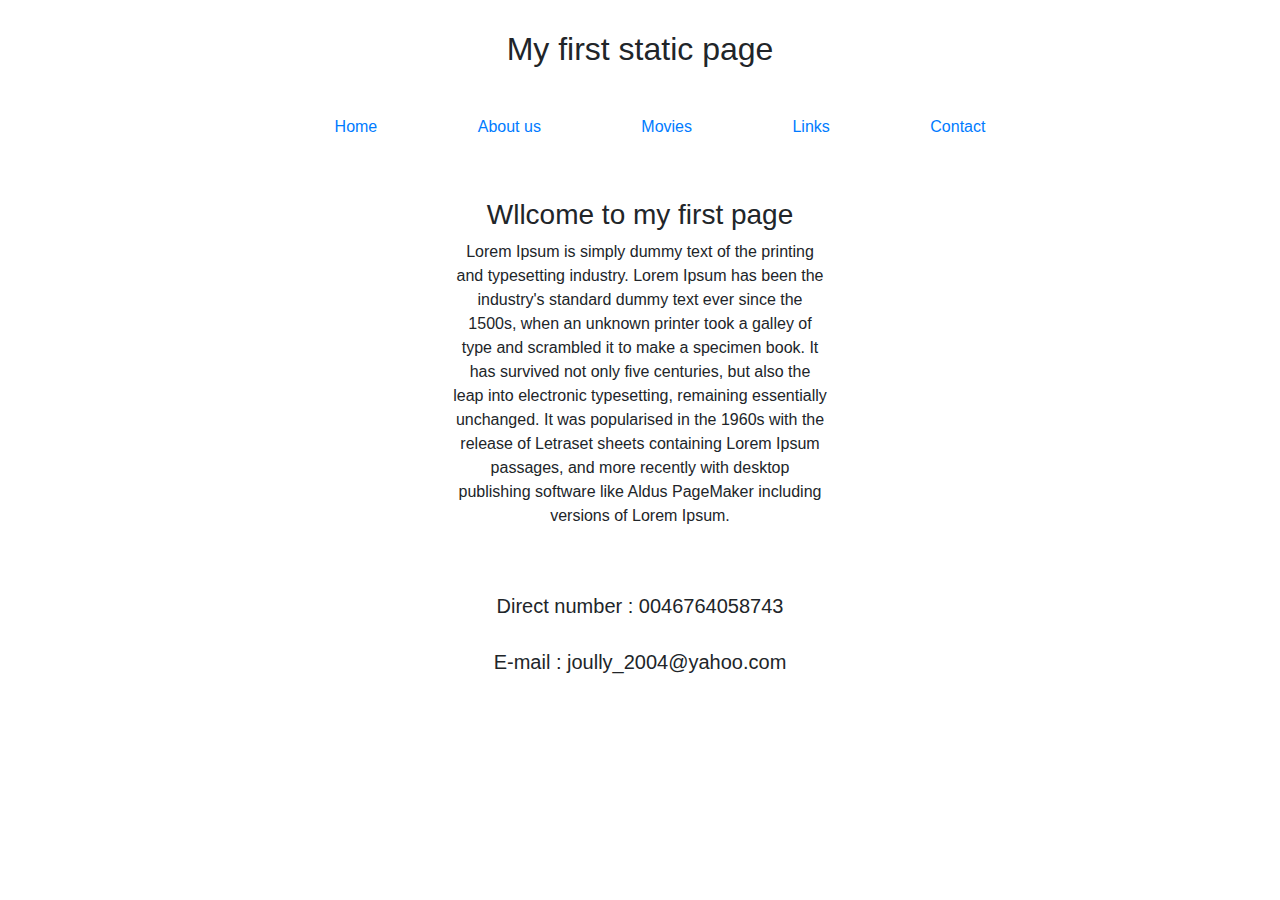
<file: index.html>
<!DOCTYPE html>
<html lang="en">
<head>
    <meta charset="UTF-8">
    <title>Static page</title>
    <meta name="viewport" content="width=device-width, initial-scale=1, shrink-to-fit=no">

    <link rel="stylesheet" href="https://maxcdn.bootstrapcdn.com/bootstrap/4.0.0/css/bootstrap.min.css" integrity="sha384-Gn5384xqQ1aoWXA+058RXPxPg6fy4IWvTNh0E263XmFcJlSAwiGgFAW/dAiS6JXm" crossorigin="anonymous">
    <link rel="stylesheet" type="text/css" href="css/style.css">
</head>
<body>
 <header>
     <h2>My first static page </h2>
     <ul>
         <li>
           <a href="index.html " class="active-home-link">Home</a>
         </li>
         <li>
           <a href="about.html">About us</a>
         </li>
         <li>
             <a href="movies.html">Movies</a>
         </li>
         <li>
             <a href="links.html">Links</a>
         </li>
         <li>
             <a href="contact.html">Contact</a>
         </li>
     </ul>
 </header>

<main>
    <div class="container">
        <div class="row justify-content-md-center">
            <div class="col col-lg-5" >
                <h3> Wllcome to my first page </h3>
                <p>
                    Lorem Ipsum is simply dummy text of the printing and typesetting industry.
                    Lorem Ipsum has been the industry's standard dummy text ever since the 1500s,
                    when an unknown printer took a galley of type and scrambled it to make a
                    specimen book. It has survived not only five centuries, but also the leap
                    into electronic typesetting, remaining essentially unchanged. It was popularised
                    in the 1960s with the release of Letraset sheets containing Lorem Ipsum passages,
                    and more recently with desktop publishing software like Aldus PageMaker
                    including versions of Lorem Ipsum.
                </p>
            </div>
        </div>
    </div>


</main>

<footer>
    <div class="container">
        <div class="row">
            <div class="col footer">
                <h5> Direct number : 0046764058743</h5>
                <br>
                <h5> E-mail : joully_2004@yahoo.com</h5>
            </div>
        </div>
    </div>

</footer>


</body>
</html>
</file>
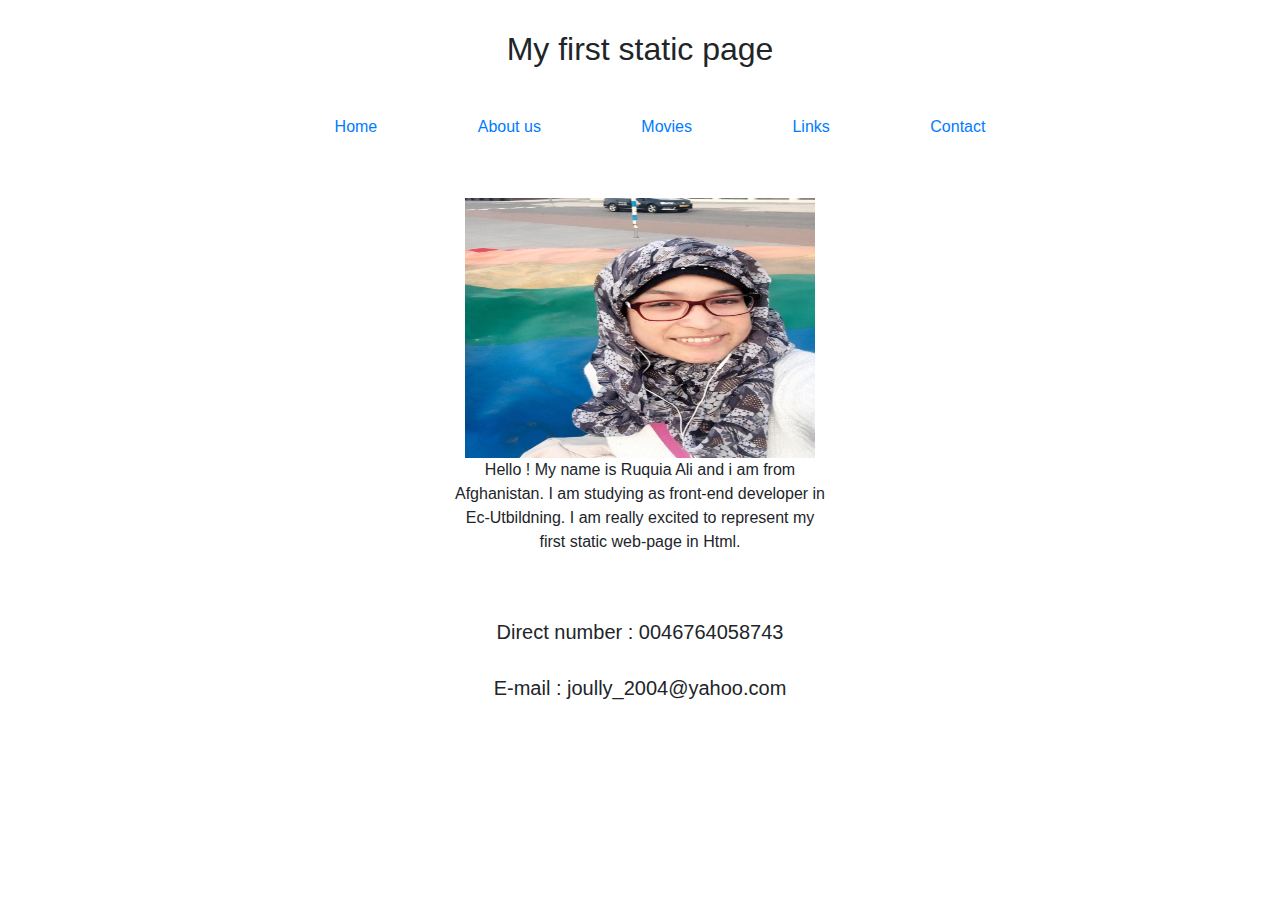
<file: about.html>
<!DOCTYPE html>
<html lang="en">
<head>
    <meta charset="UTF-8">
    <title>Static page</title>
    <meta name="viewport" content="width=device-width, initial-scale=1, shrink-to-fit=no">

    <link rel="stylesheet" href="https://maxcdn.bootstrapcdn.com/bootstrap/4.0.0/css/bootstrap.min.css" integrity="sha384-Gn5384xqQ1aoWXA+058RXPxPg6fy4IWvTNh0E263XmFcJlSAwiGgFAW/dAiS6JXm" crossorigin="anonymous">
    <link rel="stylesheet" type="text/css" href="css/style.css">
    <link rel="stylesheet" type="text/css" href="css/about.css">
</head>
<body>
<header>
    <h2>My first static page </h2>
    <ul>
        <li>
            <a href="index.html">Home</a>
        </li>
        <li>
            <a href="about.html" class="active-about-link">About us</a>
        </li>
        <li>
            <a href="movies.html">Movies</a>
        </li>
        <li>
            <a href="links.html">Links</a>
        </li>
        <li>
            <a href="contact.html">Contact</a>
        </li>
    </ul>
</header>

<main>
    <div class="container">
        <div class="row justify-content-md-center">
            <div class="col col-lg-5" >
                <img src="images/my_img.jpg" alt="my picture" width="350" height="260">
                    <p>
                        Hello ! My name is Ruquia Ali and i am from Afghanistan. I am studying as
                        front-end developer in Ec-Utbildning. I am really excited to represent my first
                        static web-page in Html.
                    </p>
            </div>
        </div>
    </div>
</main>

<footer>
    <div class="container">
        <div class="row">
            <div class="col footer">
                <h5> Direct number : 0046764058743</h5>
                <br>
                <h5> E-mail : joully_2004@yahoo.com</h5>
            </div>
        </div>
    </div>

</footer>


</body>
</html>
</file>
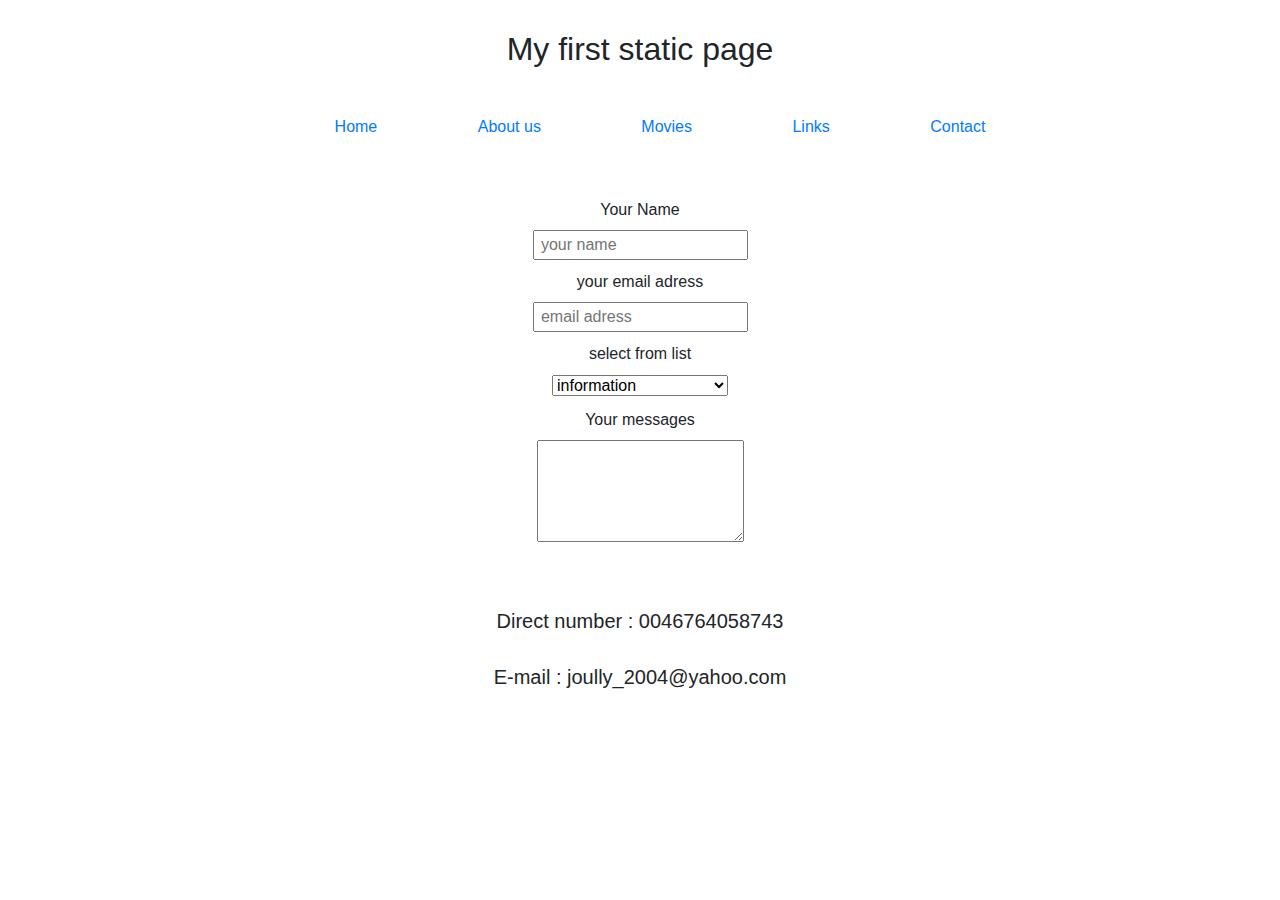
<file: contact.html>
<!DOCTYPE html>
<html lang="en">
<head>
    <meta charset="UTF-8">
    <title>Static page</title>
    <meta name="viewport" content="width=device-width, initial-scale=1, shrink-to-fit=no">

    <link rel="stylesheet" href="https://maxcdn.bootstrapcdn.com/bootstrap/4.0.0/css/bootstrap.min.css" integrity="sha384-Gn5384xqQ1aoWXA+058RXPxPg6fy4IWvTNh0E263XmFcJlSAwiGgFAW/dAiS6JXm" crossorigin="anonymous">
    <link rel="stylesheet" type="text/css" href="css/style.css">
    <link rel="stylesheet" type="text/css" href="css/contact.css">
</head>
<body>
<header>
    <h2>My first static page </h2>
    <ul>
        <li>
            <a href="index.html">Home</a>
        </li>
        <li>
            <a href="about.html">About us</a>
        </li>
        <li>
            <a href="movies.html">Movies</a>
        </li>
        <li>
            <a href="links.html">Links</a>
        </li>
        <li>
            <a href="contact.html" class="active-contact-link">Contact</a>
        </li>
    </ul>
</header>

<main>
    <div class="container">
        <div class="row justify-content-md-center">
            <div class="col col-lg-5 col-in-center text-center" >
                <form id ="contact" action="" method="post">
                    <label for="name"> Your Name</label>
                    <fieldset>
                        <input placeholder=" your name"  type="text " required>
                    </fieldset>
                    <label for="email-adress">your email adress</label>
                    <fieldset>
                        <input placeholder=" email adress" type="email" required>
                    </fieldset>
                    <label for="select"> select from list</label>
                    <fieldset>
                    <select>
                        <option value="information">information</option>
                        <option value="problems">Problems</option>
                        <option value="urgent contact">Urgent contact</option>
                        <option value="ordinary msg">Ordinary msg</option>

                    </select>
                    </fieldset>
                    <label for="text area"> Your messages</label>
                    <fieldset>

                    <textarea placeholder="type your text here" rows="4" cols="20" required>
                    </textarea>
                    </fieldset>

                </form>
            </div>
        </div>
    </div>

</main>

<footer>
    <div class="container">
        <div class="row">
            <div class="col footer">
                <h5> Direct number : 0046764058743</h5>
                <br>
                <h5> E-mail : joully_2004@yahoo.com</h5>
            </div>
        </div>
    </div>

</footer>


</body>
</html>
</file>
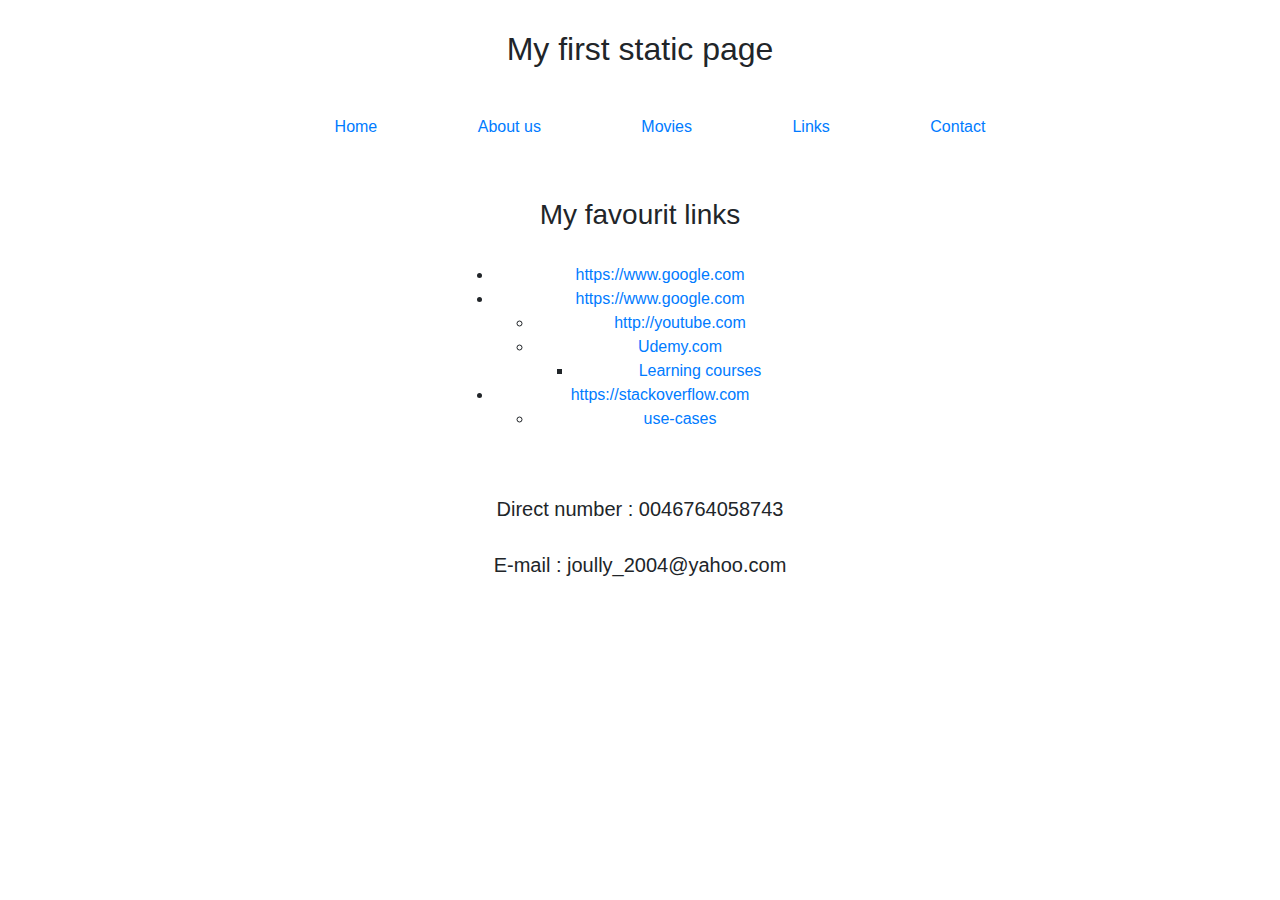
<file: links.html>
<!DOCTYPE html>
<html lang="en">
<head>
    <meta charset="UTF-8">
    <title>Static page</title>
    <meta name="viewport" content="width=device-width, initial-scale=1, shrink-to-fit=no">

    <link rel="stylesheet" href="https://maxcdn.bootstrapcdn.com/bootstrap/4.0.0/css/bootstrap.min.css" integrity="sha384-Gn5384xqQ1aoWXA+058RXPxPg6fy4IWvTNh0E263XmFcJlSAwiGgFAW/dAiS6JXm" crossorigin="anonymous">
    <link rel="stylesheet" type="text/css" href="css/style.css">
    <link rel="stylesheet" type="text/css" href="css/links.css">
</head>
<body>
<header>
    <h2>My first static page </h2>
    <ul>
        <li>
            <a href="index.html">Home</a>
        </li>
        <li>
            <a href="about.html">About us</a>
        </li>
        <li>
            <a href="movies.html">Movies</a>
        </li>
        <li>
            <a href="links.html" class="active-links-link">Links</a>
        </li>
        <li>
            <a href="contact.html">Contact</a>
        </li>
    </ul>
</header>

<main>
    <div class="container">
        <div class="row justify-content-md-center">
            <div class="col col-lg-5" >
                <h3> My favourit links</h3>
                <ul>
                    <li>
                        <a href="https://www.google.com">https://www.google.com</a>
                    </li>
                    <li>
                        <a href="https://www.google.com">https://www.google.com</a>
                    </li>
                        <ul>
                            <li>
                                <a href="http://youtube.com"> http://youtube.com</a>
                            </li>
                            <li>
                                <a href="udemy.com"> Udemy.com</a>
                            </li>
                                <ul>
                                    <li>
                                        <a href="https://www.udemy.com/home/my-courses/learning/">Learning courses</a>
                                    </li>
                                </ul>
                        </ul>
                    <li>
                       <a href="https://stackoverflow.com"> https://stackoverflow.com </a>
                    </li>
                        <ul>
                            <li>
                                <a href="https://stackoverflow.com/teams/use-cases"> use-cases</a>
                            </li>
                        </ul>

                </ul>
            </div>
        </div>
    </div>
</main>
<footer>
    <div class="container">
        <div class="row">
            <div class="col footer">
                <h5> Direct number : 0046764058743</h5>
                <br>
                <h5> E-mail : joully_2004@yahoo.com</h5>
            </div>
        </div>
    </div>

</footer>


</body>
</html>
</file>
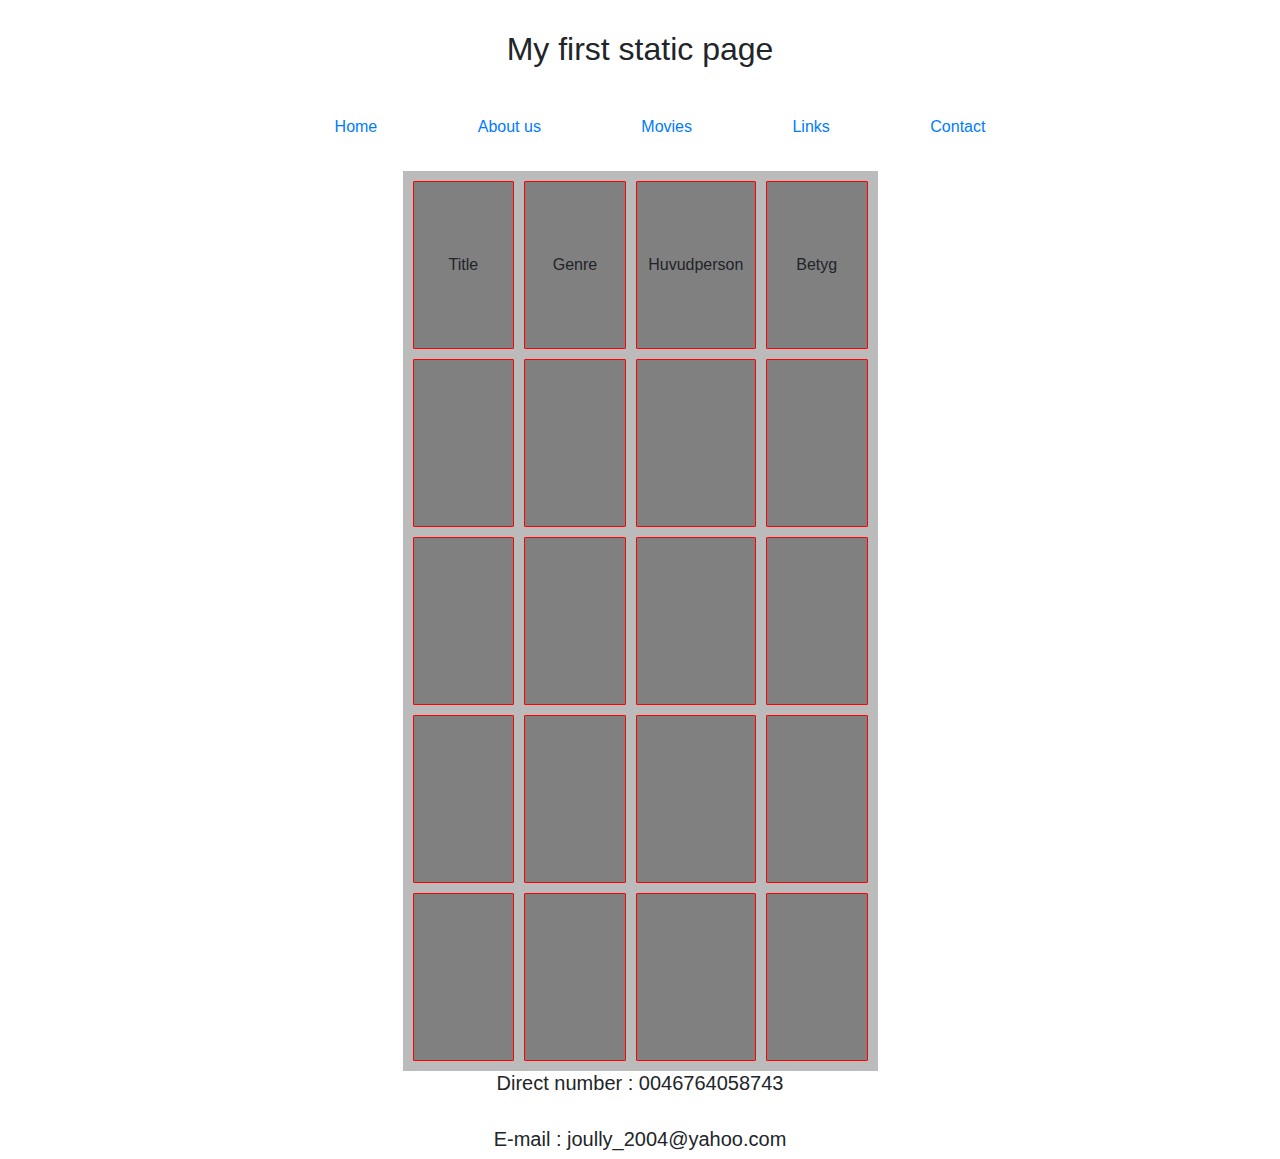
<file: movies.html>
<!DOCTYPE html>
<html lang="en">
<head>
    <meta charset="UTF-8">
    <title>Static page</title>
    <meta name="viewport" content="width=device-width, initial-scale=1, shrink-to-fit=no">

    <link rel="stylesheet" href="https://maxcdn.bootstrapcdn.com/bootstrap/4.0.0/css/bootstrap.min.css" integrity="sha384-Gn5384xqQ1aoWXA+058RXPxPg6fy4IWvTNh0E263XmFcJlSAwiGgFAW/dAiS6JXm" crossorigin="anonymous">
    <link rel="stylesheet" type="text/css" href="css/style.css">
    <link rel="stylesheet" type="text/css" href="css/movies.css">
</head>
<body>
<header>
    <h2>My first static page </h2>
    <ul>
        <li>
            <a href="index.html">Home</a>
        </li>
        <li>
            <a href="about.html">About us</a>
        </li>
        <li>
            <a href="movies.html" class="active-movie-link">Movies</a>
        </li>
        <li>
            <a href="links.html">Links</a>
        </li>
        <li>
            <a href="contact.html">Contact</a>
        </li>
    </ul>
</header>

<main>

    <div class="container movie-padding">
        <div class="row justify-content-md-center">
            <div class="col col-lg-5 size movie-bg" >
                <table>

                    <tr>
                        <td>Title </td>
                        <td>Genre </td>
                        <td>Huvudperson </td>
                        <td>Betyg </td>
                    </tr>


                        <tr>
                            <td ></td>
                            <td ></td>
                            <td ></td>
                            <td></td>

                        </tr>
                        <tr>
                            <td ></td>
                            <td ></td>
                            <td ></td>
                            <td></td>
                        </tr>
                        <tr>
                            <td ></td>
                            <td ></td>
                            <td ></td>
                            <td></td>
                        </tr>
                        <tr>
                            <td ></td>
                            <td ></td>
                            <td ></td>
                            <td></td>
                        </tr>


                </table>
            </div>
        </div>
    </div>
</main>

<footer>
    <div class="container">
        <div class="row">
            <div class="col footer">
                <h5> Direct number : 0046764058743</h5>
                <br>
                <h5> E-mail : joully_2004@yahoo.com</h5>
            </div>
        </div>
    </div>

</footer>


</body>
</html>
</file>
<file: css/style.css>
header {
    text-align: center;
}
header h2 {
    padding: 30px;
}
header ul {
    margin: 0;
}
/* for horizontal menu*/
header > ul > li {
    display: inline-block;
    position: relative;
}
header >ul >li > a{
    display: block;
    padding: 9px 48px;
}
.active-home-link:visited {
    color: #626262;
}

.col-lg-5 {
    padding: 50px;
    text-align: center;
}

.footer h5{
    text-align: center;
}
</file>
<file: css/about.css>
.active-about-link:visited{
    color: #626262;
}
</file>
<file: css/contact.css>
fieldset {
    border: medium none !important;
    margin: 0 0 10px;
    min-width: 100%;
    padding: 0;
    width: 100%;
}
label {
    display: block;
}
select {
    width: 176px;
}
.active-contact-link:visited{
    color: #626262;
}
</file>
<file: css/links.css>
.col h3 {
    padding-bottom: 23px;
}
.active-links-link:visited{
    color: #626262;

}
</file>
<file: css/movies.css>
.movie-bg{
    background-color: #bbbbbb;
}
table {
    height: 100vh;
    border-collapse: unset;
        border-spacing: 10px;
    
}
.movie-padding{
    padding-top: 23px;
}
.size {
    padding: 0;
}
table td {
    border: 1px solid red;
    border-radius: 1px;
    width: 19%;
    height:12vh;
    background-color: gray;
}

.active-movie-link:visited{
    color: #626262
;
}
</file>
